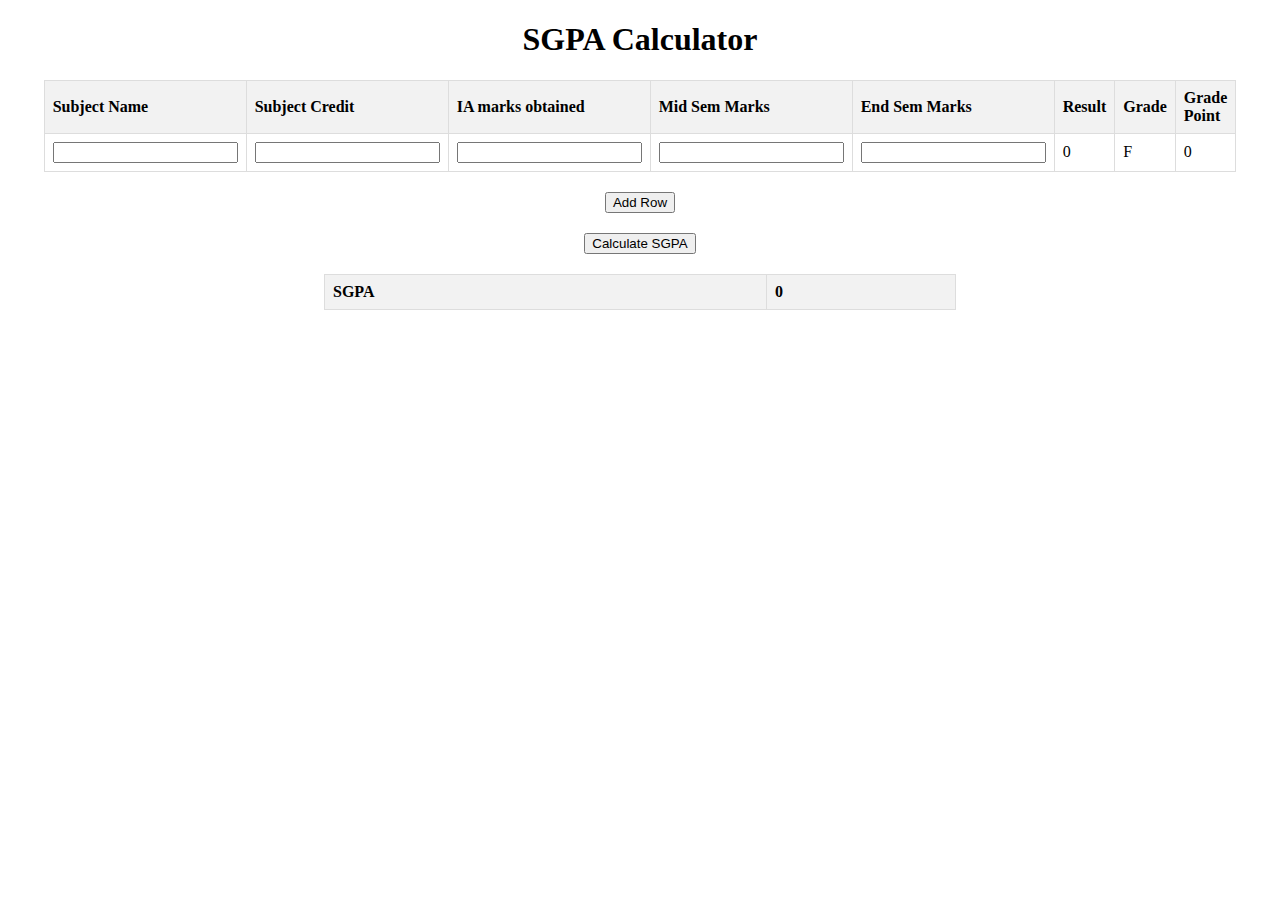
<file: index.html>
<!DOCTYPE html>
<html lang="en">

<head>
    <meta charset="UTF-8">
    <meta name="viewport" content="width=device-width, initial-scale=1.0">
    <link rel="stylesheet" href="calc.css">
    <script src="calc.js"></script> 
    <title>SGPA Calculator</title>
</head>

<body>

    <h1>SGPA Calculator</h1>

    <table id="calcTable">
        <tr>
            <th>Subject Name</th>
            <th>Subject Credit</th>
            <th>IA marks obtained</th>
            <th>Mid Sem Marks</th>
            <th>End Sem Marks</th>
            <th>Result</th>
            <th>Grade</th>
            <th>Grade Point</th>
        </tr>
        <tr>
            <td><input type="text" class="sub"></td>
            <td><input type="number" class="credit"></td>
            <td><input type="number" class="input" oninput="calculate(this)"></td>
            <td><input type="number" class="input" oninput="calculate(this)"></td>
            <td><input type="number" class="input" oninput="calculate(this)"></td>
            <!-- <td><input type="number" id="end"></td> -->
            <td><span class="result">0</span></td>
            <td><span class="grade">F</span></td>
            <td><span class="gradePoint">0</span></td>

        </tr>
    </table>
    <button onclick="addRow()">Add Row</button>
    <button onclick="calculateSGPA()">Calculate SGPA</button>
    <table>
        <tr>
            <th>
                SGPA
            </th>
            <th>
                <span class="SGPA">0</span>
            </th>
        </tr>
    </table>
    <!-- <button onclick="calculateCGPA()">Calculate CGPA</button> -->

</body>

</html>
</file>
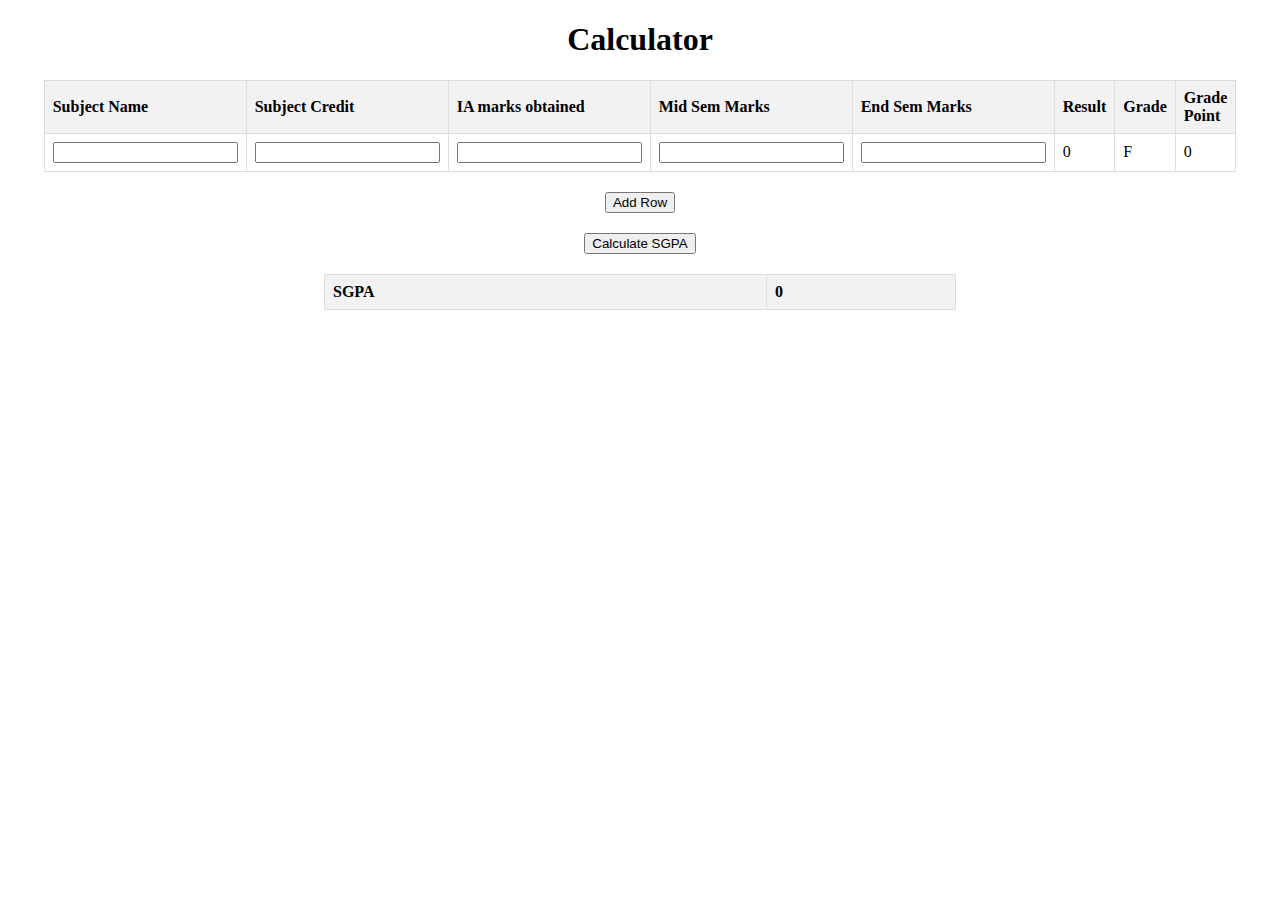
<file: calculator.html>
<!DOCTYPE html>
<html lang="en">

<head>
    <meta charset="UTF-8">
    <meta name="viewport" content="width=device-width, initial-scale=1.0">
    <link rel="stylesheet" href="calc.css">
    <script src="calc.js"></script> 
    <title>Calculator</title>
</head>

<body>

    <h1>Calculator</h1>

    <table id="calcTable">
        <tr>
            <th>Subject Name</th>
            <th>Subject Credit</th>
            <th>IA marks obtained</th>
            <th>Mid Sem Marks</th>
            <th>End Sem Marks</th>
            <th>Result</th>
            <th>Grade</th>
            <th>Grade Point</th>
        </tr>
        <tr>
            <td><input type="text" class="sub"></td>
            <td><input type="number" class="credit"></td>
            <td><input type="number" class="input" oninput="calculate(this)"></td>
            <td><input type="number" class="input" oninput="calculate(this)"></td>
            <td><input type="number" class="input" oninput="calculate(this)"></td>
            <!-- <td><input type="number" id="end"></td> -->
            <td><span class="result">0</span></td>
            <td><span class="grade">F</span></td>
            <td><span class="gradePoint">0</span></td>

        </tr>
    </table>
    <button onclick="addRow()">Add Row</button>
    <button onclick="calculateSGPA()">Calculate SGPA</button>
    <table>
        <tr>
            <th>
                SGPA
            </th>
            <th>
                <span class="SGPA">0</span>
            </th>
        </tr>
    </table>
    <!-- <button onclick="calculateCGPA()">Calculate CGPA</button> -->

</body>

</html>
</file>
<file: calc.css>
h1 {
    text-align: center;
}

table {
    width: 50%;
    margin: 20px auto;
    border-collapse: collapse;
}

th,
td {
    border: 1px solid #ddd;
    padding: 8px;
    text-align: left;
}

th {
    background-color: #f2f2f2;
}

button {
    display: block;
    margin: 20px auto;
}
</file>
